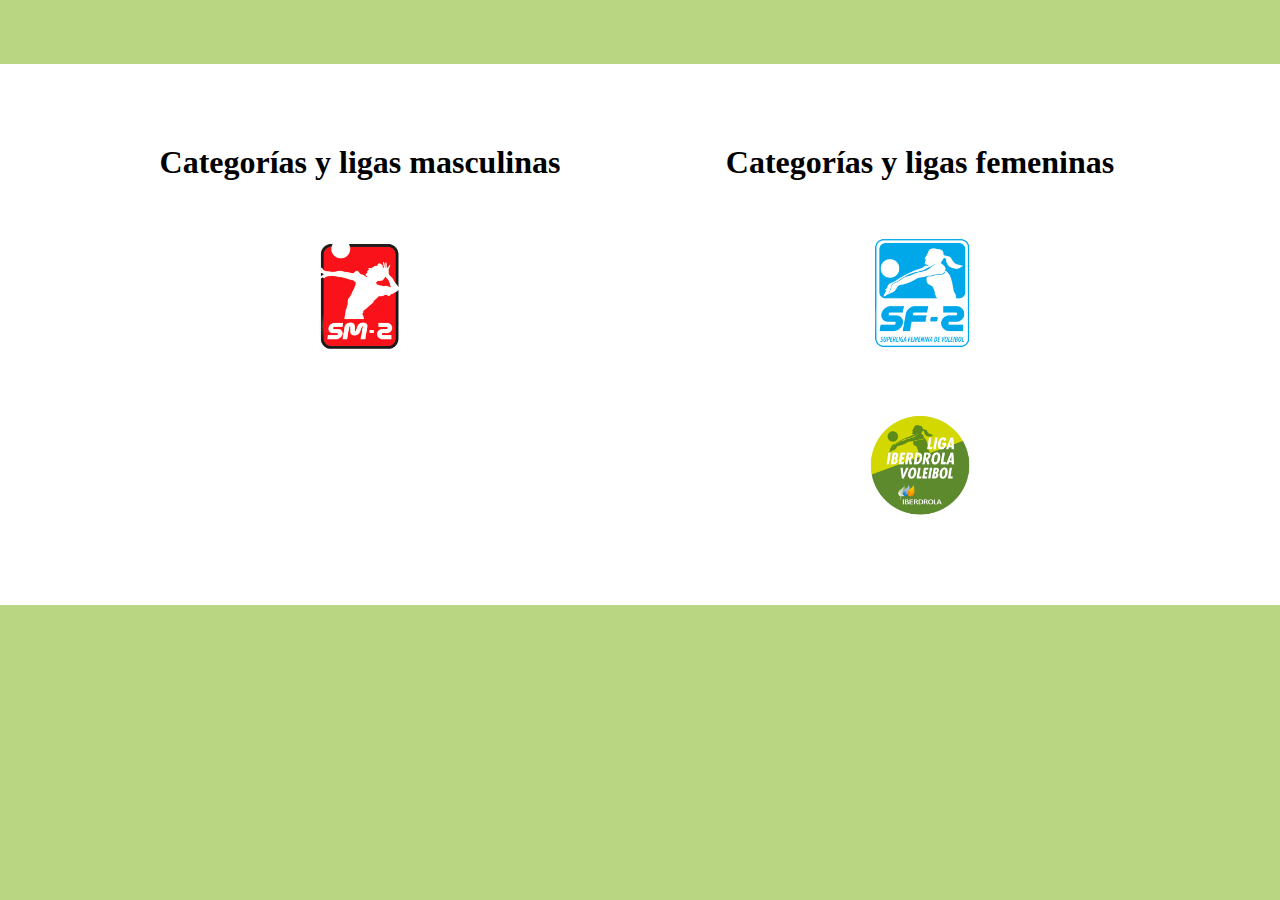
<file: Pagina web entrega a subir ESCRIT/HTML/Categorias_ligas.html>
<!DOCTYPE html>
<html lang="en">
<head>
    <meta charset="UTF-8">
    <meta http-equiv="X-UA-Compatible" content="IE=edge">
    <meta name="viewport" content="width=device-width, initial-scale=1.0">
    <title>Categorías y ligas</title>
    <link rel="stylesheet" type="text/css" href="../CSS/Categorias_ligas.css">
    <link rel="shortcut icon" href="../Imagenes/sayremayser.webp">
</head>
<body>
    <div class="big_div">
        <div class="masculino">
            <h1>Categorías y ligas masculinas</h1>
            <div class="div_masculino"><a href="../HTML/SuperligaMasculina2.html"><img class="SM2" src="../Imagenes/SM2.jpg" alt=""></a></div>
        </div>
        <div class="femenino">
            <h1>Categorías y ligas femeninas</h1>
            <div class="div_femenino"><a href="../HTML/SuperligaFemenina2.html"><img src="../Imagenes/SF2.png" alt=""></a></div>
            <div class="div_femenino"><a href="../HTML/SuperligaFemenina1.html"><img src="../Imagenes/SF1.png" alt=""></a></div>
            
        </div>
    </div>
    
</body>
</html>
</file>
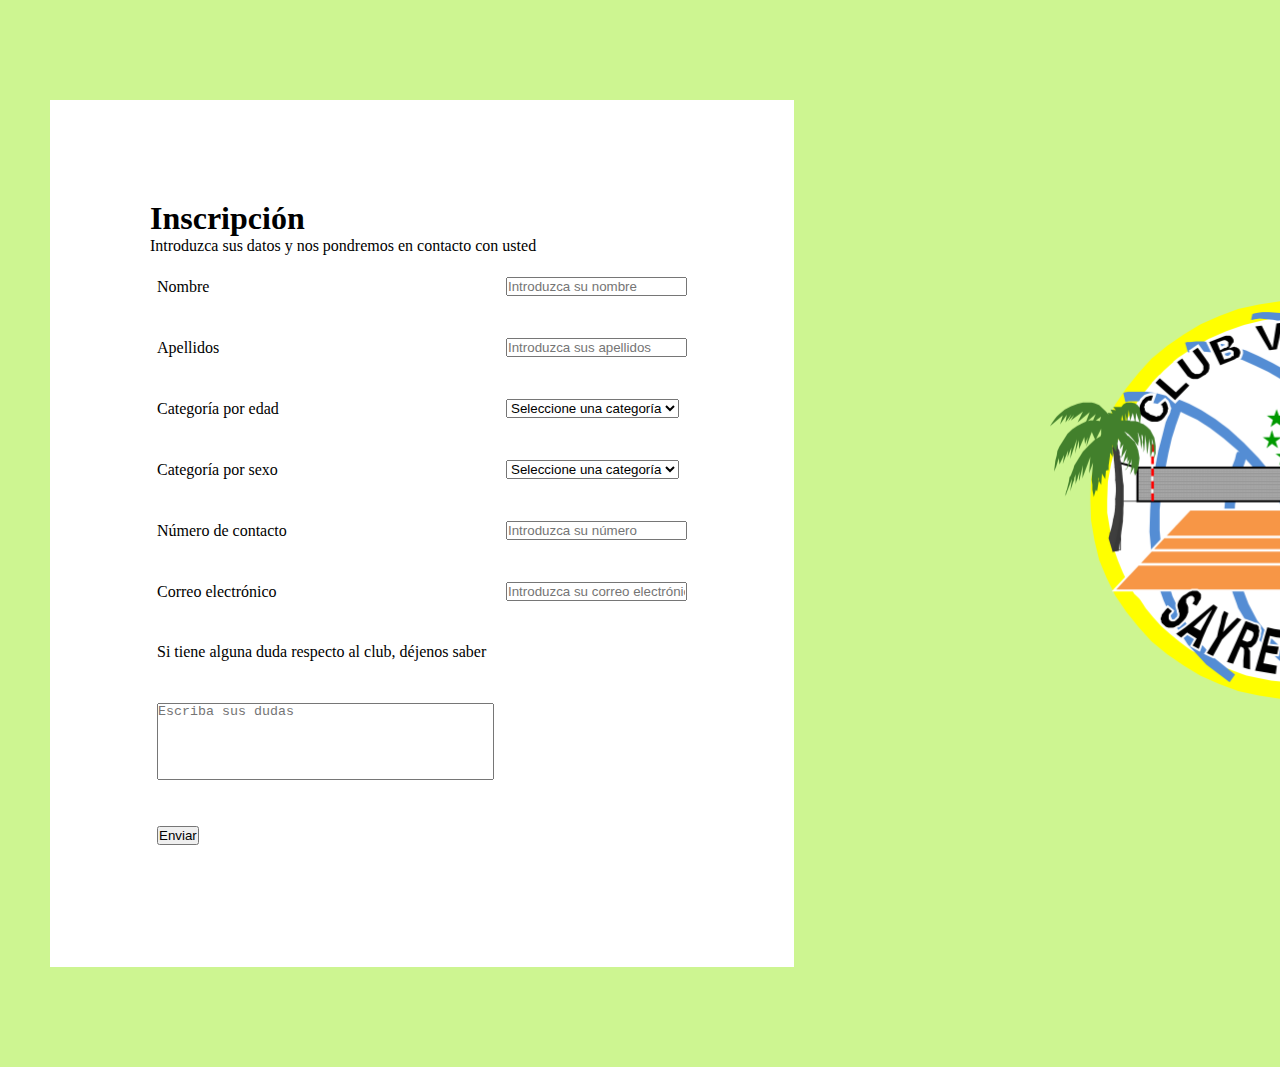
<file: Pagina web entrega a subir ESCRIT/HTML/Consultorio.html>
<!DOCTYPE html>
<html lang="en">
<head>
    <meta charset="UTF-8">
    <meta http-equiv="X-UA-Compatible" content="IE=edge">
    <meta name="viewport" content="width=device-width, initial-scale=1.0">
    <link rel="shortcut icon" href="../Imagenes/sayremayser.webp">
    <link rel="stylesheet" type="text/css" href="../CSS/Consultorio.css">
    <title>Contacta con el club</title>
</head>
<body>
    <div class="big_div">
        <div class="div">
            <h1>Inscripción</h1>
            <p> Introduzca sus datos y nos pondremos en contacto con usted</p>
                <form action="http://www.iesanaluisabenitez.org/" method="post">
                    <table>
                        <tr class="tr">
                            <td>
                                <label for="Nombre">Nombre</label>
                            </td>
                            <td>
                                <input type="text" name ="Nombre" id="Nombre" placeholder="Introduzca su nombre">
                            </td>
                        </tr>
                        <tr>
                            <td>
                                <label for="Apellidos">Apellidos</label>
                            </td>
                            <td>
                                <input type="text" name ="Apellidos" id="Apellidos" placeholder="Introduzca sus apellidos">
                            </td>
                        </tr>
                        <tr>
                            <td>
                                <label for="Categoría_edad">Categoría por edad</label>
                            </td>
                            <td>
                                <select name="Categoría_edad" id="Categoría_edad">
                                    <option value="" selected>Seleccione una categoría</option>
                                    <option value="Benjamín">Benjamín</option>
                                    <option value="Alevín">Alevín</option>
                                    <option value="Infantil">Infantil</option>
                                    <option value="Cadete">Cadete</option>
                                    <option value="Juvenil">Juvenil</option>
                                    <option value="Junior">Junior</option>
                                    <option value="Senior">Senior</option>
                                </select>
                            </td>
                        </tr>
                        <tr>
                            <td>
                                <label for="Categoría_sexo">Categoría por sexo</label>
                            </td>
                            <td>
                                <select name="Categoría_sexo" id="Categoría_sexo">
                                    <option value="" selected>Seleccione una categoría</option>
                                    <option value="Masculina">Masculina</option>
                                    <option value="Femenina">Femenina</option>
                                </select>
                            </td>
                        </tr>
                        <tr>
                            <td>
                                <label for="Número">Número de contacto</label>
                            </td>
                            <td>
                                <input type="text" name ="Número" id="Número" placeholder="Introduzca su número">
                            </td>
                        </tr>
                        <tr>
                            <td>
                                <label for="correo">Correo electrónico</label>
                            </td>
                            <td>
                                <input type="text" name ="correo" id="correo" placeholder="Introduzca su correo electrónico">
                            </td>
                        </tr>
                        <tr>
                            <td>
                                <label for="Duda">Si tiene alguna duda respecto al club, déjenos saber  </label>
                            </td>
                            <td></td>
                        </tr>   
                        <tr>
        
                            <td>
                                <textarea name="Duda" id="Duda" cols="40" rows="5" maxlength="300" placeholder="Escriba sus dudas"></textarea>
                            </td>
                            <td></td>
                        </tr>
                        <tr>
                            <td class="boton">
                                <input type="submit" value="Enviar">
                            </td>
                            <td></td>
                        </tr>
                    </table>
                </form>
        </div>
        <img src="../Imagenes/sayremayser.webp" alt="">
    </div>
    
</body>
</html>
</file>
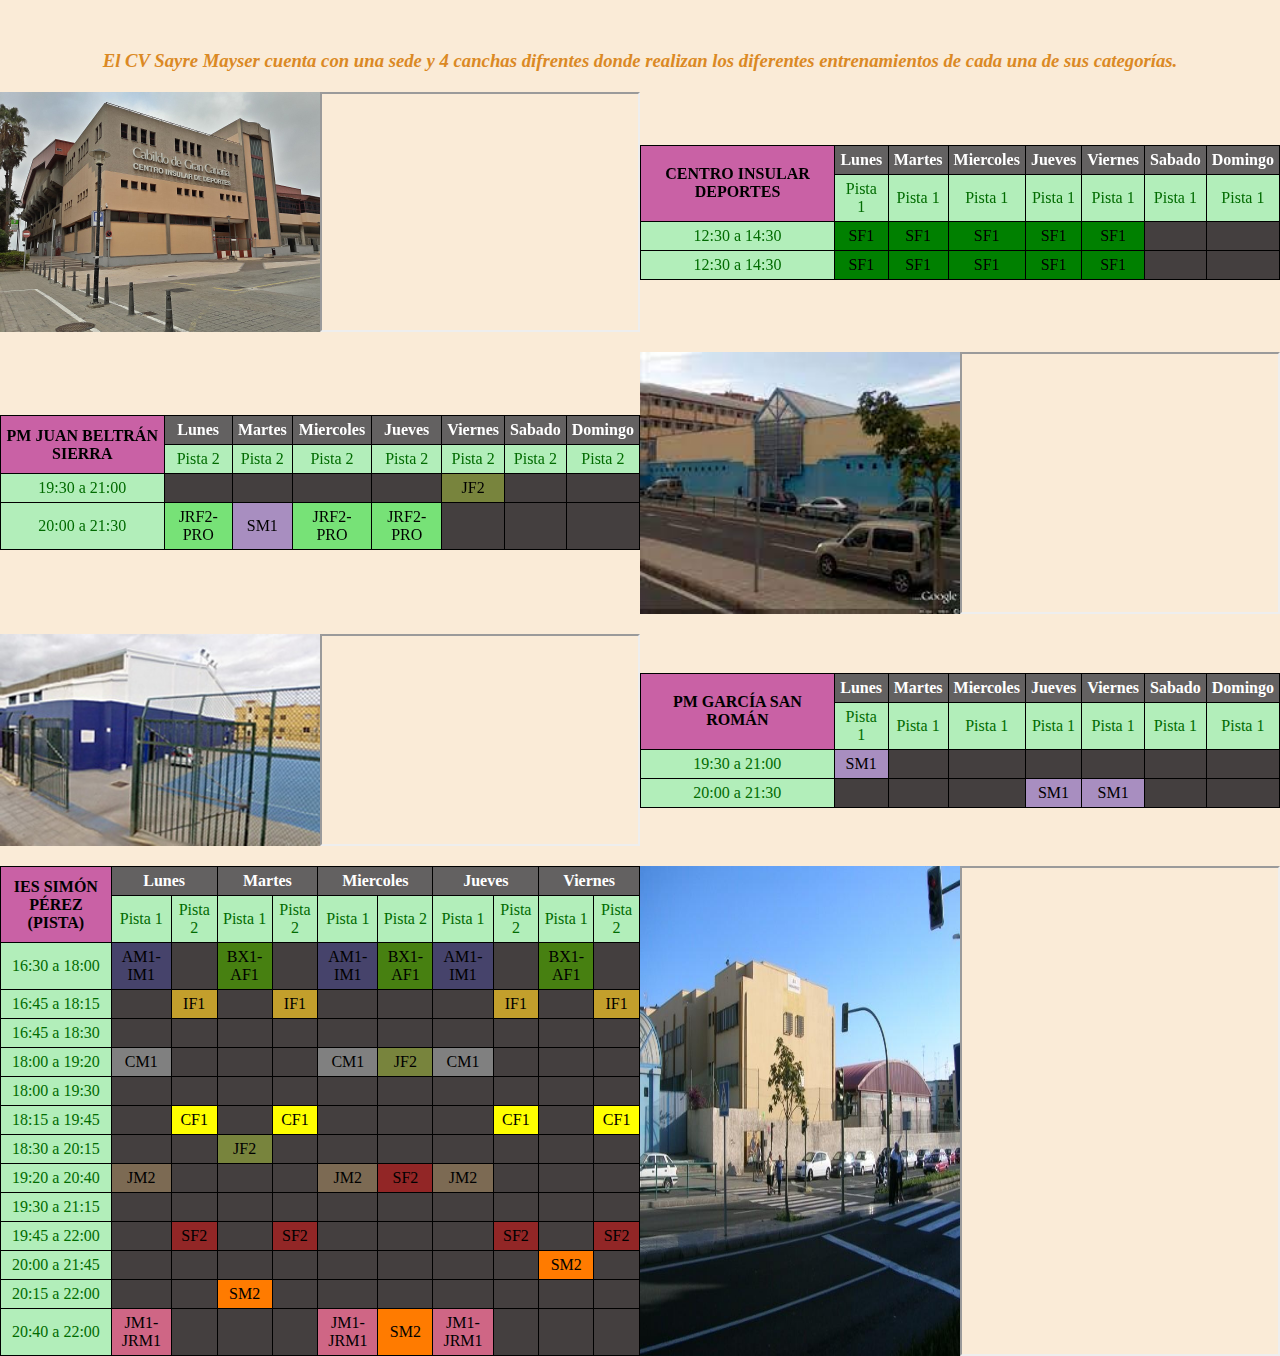
<file: Pagina web entrega a subir ESCRIT/HTML/Localizacion.html>
<!DOCTYPE html>
<html lang="en">
<head>
    <meta charset="UTF-8">
    <meta http-equiv="X-UA-Compatible" content="IE=edge">
    <meta name="viewport" content="width=device-width, initial-scale=1.0">
    <link rel="stylesheet" type="text/css" href="../CSS/Localizacion.css">
    <link rel="shortcut icon" href="../Imagenes/sayremayser.webp">
    <title>Localizaciones</title>
</head>
<body>
    <header>
        <h3>El CV Sayre Mayser cuenta con una sede y 4 canchas difrentes donde realizan los diferentes entrenamientos de cada una de sus categorías.</h3>
    </header>
    <div class="primera_linea">
        <div class="div_izquierda">
            <img src="../Imagenes/Insulardeportes.jpg" alt="" class="insular">
            <iframe src="https://www.google.com/maps/embed?pb=!1m18!1m12!1m3!1d3519.0966728985613!2d-15.419932284928986!3d28.113084682625594!2m3!1f0!2f0!3f0!3m2!1i1024!2i768!4f13.1!3m3!1m2!1s0xc4095848462aaa9%3A0x9ceb6601a23aec80!2sCentro%20Insular%20de%20Deportes%20de%20Gran%20Canaria!5e0!3m2!1ses!2ses!4v1643299437495!5m2!1ses!2ses" allowfullscreen="" loading="lazy" class="mapa1"></iframe> 
        </div>
        <div class="tabla">
            <table>
                <tr>
                    <th rowspan="2" class="rosa">CENTRO INSULAR DEPORTES</th>
                    <th class="dias">Lunes</th>
                    <th class="dias">Martes</th>
                    <th class="dias">Miercoles</th>
                    <th class="dias">Jueves</th>
                    <th class="dias">Viernes</th>
                    <th class="dias">Sabado</th>
                    <th class="dias">Domingo</th>
                </tr>
                <tr>
                    <td class="horas">Pista 1</td>
                    <td class="horas">Pista 1</td>
                    <td class="horas">Pista 1</td>
                    <td class="horas">Pista 1</td>
                    <td class="horas">Pista 1</td>
                    <td class="horas">Pista 1</td>
                    <td class="horas">Pista 1</td>
                </tr>
                <tr>
                    <td class="horas">12:30 a 14:30</td>
                    <td class="verde_oscuro">SF1</td>
                    <td class="verde_oscuro">SF1</td>
                    <td class="verde_oscuro">SF1</td>
                    <td class="verde_oscuro">SF1</td>
                    <td class="verde_oscuro">SF1</td>
                    <td></td>
                    <td></td>
                </tr>
                <tr>
                    <td class="horas">12:30 a 14:30</td>
                    <td class="verde_oscuro">SF1</td>
                    <td class="verde_oscuro">SF1</td>
                    <td class="verde_oscuro">SF1</td>
                    <td class="verde_oscuro">SF1</td>
                    <td class="verde_oscuro">SF1</td>
                    <td></td>
                    <td></td>
                </tr>
            </table>
        </div>
    </div>
    <div class="segunda_linea">
        <div class="tabla">
            <table>
                <tr>
                    <th rowspan="2" class="rosa">PM JUAN BELTRÁN SIERRA</th>
                    <th class="dias">Lunes</th>
                    <th class="dias">Martes</th>
                    <th class="dias">Miercoles</th>
                    <th class="dias">Jueves</th>
                    <th class="dias">Viernes</th>
                    <th class="dias">Sabado</th>
                    <th class="dias">Domingo</th>
                </tr>
                <tr>
                    <td class="horas">Pista 2</td>
                    <td class="horas">Pista 2</td>
                    <td class="horas">Pista 2</td>
                    <td class="horas">Pista 2</td>
                    <td class="horas">Pista 2</td>
                    <td class="horas">Pista 2</td>
                    <td class="horas">Pista 2</td>
                </tr>
                <tr>
                    <td class="horas">19:30 a 21:00</td>
                    <td></td>
                    <td></td>
                    <td></td>
                    <td></td>
                    <td class="marron_raro">JF2</td>
                    <td></td>
                    <td></td>
                </tr>
                <tr>
                    <td class="horas">20:00 a 21:30</td>
                    <td class="verde_flojo">JRF2-PRO</td>
                    <td class="morado_flojo">SM1</td>
                    <td class="verde_flojo">JRF2-PRO</td>
                    <td class="verde_flojo">JRF2-PRO</td>
                    <td></td>
                    <td></td>
                    <td></td>
                </tr>
            </table>
        </div>
        <div class="div_derecha">
            <img src="../Imagenes/JuanBeltran.jfif" alt="" class="juan">
            <iframe class="mapa1" src="https://www.google.com/maps/embed?pb=!1m18!1m12!1m3!1d3519.4157465810104!2d-15.437732384929246!3d28.10335918262961!2m3!1f0!2f0!3f0!3m2!1i1024!2i768!4f13.1!3m3!1m2!1s0xc4095bca9139c69%3A0xa33be9425948e943!2sPabell%C3%B3n%20Juan%20Beltr%C3%A1n!5e0!3m2!1ses!2ses!4v1643300756371!5m2!1ses!2ses" allowfullscreen="" loading="lazy"></iframe>
        </div>
        
    </div>
    <div class="primera_linea">
        <div class="div_izquierda">
            <img src="../Imagenes/SanRoman.jpg" alt="" class="roman">
            <iframe class="mapa1" src="https://www.google.com/maps/embed?pb=!1m18!1m12!1m3!1d3519.194356204508!2d-15.431132984929075!3d28.11010758262682!2m3!1f0!2f0!3f0!3m2!1i1024!2i768!4f13.1!3m3!1m2!1s0xc40959929c65f63%3A0x8ad3651b4dd23f7d!2sPolideportivo%20Garc%C3%ADa%20San%20Rom%C3%A1n!5e0!3m2!1ses!2ses!4v1643302093604!5m2!1ses!2ses" allowfullscreen="" loading="lazy"></iframe>
        </div>
        <div class="tabla">
            <table>
                <tr>
                    <th rowspan="2" class="rosa">PM GARCÍA SAN ROMÁN</th>
                    <th class="dias">Lunes</th>
                    <th class="dias">Martes</th>
                    <th class="dias">Miercoles</th>
                    <th class="dias">Jueves</th>
                    <th class="dias">Viernes</th>
                    <th class="dias">Sabado</th>
                    <th class="dias">Domingo</th>
                </tr>
                <tr>
                    <td class="horas">Pista 1</td>
                    <td class="horas">Pista 1</td>
                    <td class="horas">Pista 1</td>
                    <td class="horas">Pista 1</td>
                    <td class="horas">Pista 1</td>
                    <td class="horas">Pista 1</td>
                    <td class="horas">Pista 1</td>
                </tr>
                <tr>
                    <td class="horas">19:30 a 21:00</td>
                    <td class="morado_flojo">SM1</td>
                    <td></td>
                    <td></td>
                    <td></td>
                    <td></td>
                    <td></td>
                    <td></td>
                </tr>
                <tr>
                    <td class="horas">20:00 a 21:30</td>
                    <td></td>
                    <td></td>
                    <td></td>
                    <td class="morado_flojo">SM1</td>
                    <td class="morado_flojo">SM1</td>
                    <td></td>
                    <td></td>
                </tr>
            </table>
        </div>
    </div>
    <div class="ultima_linea">
        <div class="tabla">
            <table>
                <tr>
                    <th rowspan="2" class="rosa">IES SIMÓN PÉREZ (PISTA)</th>
                    <th colspan="2" class="dias">Lunes</th>
                    <th colspan="2" class="dias">Martes</th>
                    <th colspan="2" class="dias">Miercoles</th>
                    <th colspan="2" class="dias">Jueves</th>
                    <th colspan="2" class="dias">Viernes</th>
                </tr>
                <tr>
                    <td class="horas">Pista 1</td>
                    <td class="horas">Pista 2</td>
                    <td class="horas">Pista 1</td>
                    <td class="horas">Pista 2</td>
                    <td class="horas">Pista 1</td>
                    <td class="horas">Pista 2</td>
                    <td class="horas">Pista 1</td>
                    <td class="horas">Pista 2</td>
                    <td class="horas">Pista 1</td>
                    <td class="horas">Pista 2</td>
                </tr>
                <tr>
                    <td class="horas">16:30 a 18:00</td>
                    <td class="azul_claro">AM1-IM1</td>
                    <td></td>
                    <td class="verde_bosque">BX1-AF1</td>
                    <td></td>
                    <td class="azul_claro">AM1-IM1</td>
                    <td class="verde_bosque">BX1-AF1</td>
                    <td class="azul_claro">AM1-IM1</td>
                    <td></td>
                    <td class="verde_bosque">BX1-AF1</td>
                    <td></td>
                </tr>
                <tr>
                    <td class="horas">16:45 a 18:15</td>
                    <td></td>
                    <td class="amarillo_fuerte">IF1</td>
                    <td></td>
                    <td class="amarillo_fuerte">IF1</td>
                    <td></td>
                    <td></td>
                    <td></td>
                    <td class="amarillo_fuerte">IF1</td>
                    <td></td>
                    <td class="amarillo_fuerte">IF1</td>
                </tr>
                <tr>
                    <td class="horas">16:45 a 18:30</td>
                    <td></td>
                    <td></td>
                    <td></td>
                    <td></td>
                    <td></td>
                    <td></td>
                    <td></td>
                    <td></td>
                    <td></td>
                    <td></td>
                </tr>
                <tr>
                    <td class="horas">18:00 a 19:20</td>
                    <td class="gris_fuerte">CM1</td>
                    <td></td>
                    <td></td>
                    <td></td>
                    <td class="gris_fuerte">CM1</td>
                    <td class="marron_raro">JF2</td>
                    <td class="gris_fuerte">CM1</td>
                    <td></td>
                    <td></td>
                    <td></td>
                </tr>
                <tr>
                    <td class="horas">18:00 a 19:30</td>
                    <td></td>
                    <td></td>
                    <td></td>
                    <td></td>
                    <td></td>
                    <td></td>
                    <td></td>
                    <td></td>
                    <td></td>
                    <td></td>
                </tr>
                <tr>
                    <td class="horas">18:15 a 19:45</td>
                    <td class=""></td>
                    <td class="amarillo">CF1</td>
                    <td class=""></td>
                    <td class="amarillo">CF1</td>
                    <td class=""></td>
                    <td class=""></td>
                    <td class=""></td>
                    <td class="amarillo">CF1</td>
                    <td class=""></td>
                    <td class="amarillo">CF1</td>
                </tr>
                <tr>
                    <td class="horas">18:30 a 20:15</td>
                    <td class=""></td>
                    <td class=""></td>
                    <td class="marron_raro">JF2</td>
                    <td class=""></td>
                    <td class=""></td>
                    <td class=""></td>
                    <td class=""></td>
                    <td class=""></td>
                    <td class=""></td>
                    <td class=""></td>
                </tr>
                <tr>
                    <td class="horas">19:20 a 20:40</td>
                    <td class="carne">JM2</td>
                    <td class=""></td>
                    <td class=""></td>
                    <td class=""></td>
                    <td class="carne">JM2</td>
                    <td class="gris_flojo">SF2</td>
                    <td class="carne">JM2</td>
                    <td class=""></td>
                    <td class=""></td>
                    <td class=""></td>
                </tr>
                <tr>
                    <td class="horas">19:30 a 21:15</td>
                    <td class=""></td>
                    <td class=""></td>
                    <td class=""></td>
                    <td class=""></td>
                    <td class=""></td>
                    <td class=""></td>
                    <td class=""></td>
                    <td class=""></td>
                    <td class=""></td>
                    <td class=""></td>
                </tr>
                <tr>
                    <td class="horas">19:45 a 22:00</td>
                    <td class=""></td>
                    <td class="gris_flojo">SF2</td>
                    <td class=""></td>
                    <td class="gris_flojo">SF2</td>
                    <td class=""></td>
                    <td class=""></td>
                    <td class=""></td>
                    <td class="gris_flojo">SF2</td>
                    <td class=""></td>
                    <td class="gris_flojo">SF2</td>
                </tr>
                <tr>
                    <td class="horas">20:00 a 21:45</td>
                    <td class=""></td>
                    <td class=""></td>
                    <td class=""></td>
                    <td class=""></td>
                    <td class=""></td>
                    <td class=""></td>
                    <td class=""></td>
                    <td class=""></td>
                    <td class="naranja">SM2</td>
                    <td class=""></td>
                </tr>
                <tr>
                    <td class="horas">20:15 a 22:00</td>
                    <td class=""></td>
                    <td class=""></td>
                    <td class="naranja">SM2</td>
                    <td class=""></td>
                    <td class=""></td>
                    <td class=""></td>
                    <td class=""></td>
                    <td class=""></td>
                    <td class=""></td>
                    <td class=""></td>
                </tr>
                <tr>
                    <td class="horas">20:40 a 22:00</td>
                    <td class="magenta">JM1-JRM1</td>
                    <td class=""></td>
                    <td class=""></td>
                    <td class=""></td>
                    <td class="magenta">JM1-JRM1</td>
                    <td class="naranja">SM2</td>
                    <td class="magenta">JM1-JRM1</td>
                    <td class=""></td>
                    <td class=""></td>
                    <td class=""></td>
                </tr>
            </table>
        </div>
        <div class="div_derecha">
            <img src="../Imagenes/Simon_Perez.jpg" alt="" class="simon">
            <iframe class="mapa1" src="https://www.google.com/maps/embed?pb=!1m18!1m12!1m3!1d3519.4108786435872!2d-15.43729218492922!3d28.103507582629458!2m3!1f0!2f0!3f0!3m2!1i1024!2i768!4f13.1!3m3!1m2!1s0xc4095bb4bac9695%3A0xbfcfb3e9939a7c2d!2zSUVTIFNpbcOzbiBQw6lyZXo!5e0!3m2!1ses!2ses!4v1643302214867!5m2!1ses!2ses" allowfullscreen="" loading="lazy"></iframe>
        </div>
    </div>
    
    
</body>
</html>
</file>
<file: Pagina web entrega a subir ESCRIT/CSS/Categorias_ligas.css>
* {
    box-sizing: border-box;
    margin:0px;
    padding: 0px;
}

body{
    background-color: rgb(185, 214, 130);
}

.big_div{
    display: flex;
    justify-content: center;
    justify-content: space-between;
    padding: 80px;
    background-color: white;
    margin-top: 5%;  
}

img{
    width: 20%;
    height: 70%;
}

.SM2{
    width: 40%;
    height: 40%;
}

.masculino{
    text-align: center;
}

.femenino{
    text-align: center;
}

.div_masculino{
    margin-top: 10%;
}

.div_femenino{
    margin-top: 10%;
}
</file>
<file: Pagina web entrega a subir ESCRIT/CSS/Consultorio.css>
* {
    box-sizing: border-box;
   margin:0px;
   padding: 0px;
}
body{
    background-color: rgb(205, 245, 145);
}
.div{
    padding: 100px;
    margin-left: 50px;
    margin-right: 20%;
    margin-top: 100px;
    background-color: rgb(255, 255, 255);
    margin-bottom: 100px;
}
textarea{
    resize: none;
}
td{
    margin-top: 20px;
    padding: 20px 5px;
}

.big_div{
    display: flex;
}

img{
    margin-top: 300px;
    width: 500px;
    height: 400px;
}
</file>
<file: Pagina web entrega a subir ESCRIT/CSS/Localizacion.css>
* {
    box-sizing: border-box;
   margin:0px;
   padding: 0px;
}

body{
background-color: antiquewhite;
}

header{
    margin-top: 50px;
    font-style: oblique;
    color: rgb(219, 137, 36);
}
h3{
    text-align: center;
}
.primera_linea{
    display: flex;
    flex-wrap: wrap;
    align-items: center;
    width: 100%;
    margin-top: 20px;
}
.div_izquierda{
    display: flex;
    width: 50%;
}

.tabla{
    width: 50%;
    background-color: rgb(68, 63, 63);
}

.tabla > table{
    width: 100%;
}

.insular{
    width: 50%;
}

.mapa1{
    width: 50%;
}





.div_derecha{
    display: flex;
    justify-content: right;
    width: 50%;
}

.juan{
    width: 50%;
}
.roman{
    width: 50%;
}

.simon{
    width: 50%;
}

table, th, td{
    border: 1px solid;
    border-collapse: collapse;
    padding: 5px;
}
.vertical{
    display: block;
}

.segunda_linea{
    display: flex;
    flex-wrap: wrap;
    align-items: center;
    width: 100%;
    margin-top: 20px;
}

.ultima_linea{
    display: flex;
    flex-wrap: wrap;
    width: 100%;
    margin-top: 20px;
}

.dias{
    color: white;
    border-color: black;
    background-color: rgba(128, 128, 128, 0.534);
}

.horas{
    color: rgb(1, 107, 1);
    background-color: rgb(178, 238, 186);
    border-color: black;
}
.verde_oscuro{
    background-color: green;
}

.morado_flojo{
    background-color: rgb(168, 142, 192);
}

.verde_flojo{
    background-color: rgb(119, 226, 119);
}

.azul_claro{
    background-color: rgba(76, 76, 218, 0.288);
}

.amarillo{
    background-color: yellow;
}

.rosa{
    background-color: rgba(241, 107, 196, 0.774);
}

.amarillo_fuerte{
    background-color: rgba(231, 186, 38, 0.781);
}

.verde_bosque{
    background-color: rgba(72, 141, 8, 0.836);
}

.gris_fuerte{
    background-color: gray
}

.gris_flojo{
    background-color: rgba(216, 16, 16, 0.527);
}

.marron_raro{
    background-color: rgba(135, 151, 61, 0.788);
}

.carne{
    background-color: rgba(202, 166, 113, 0.418);
}

td{
    text-align: center;
    background-color: rgb(68, 63, 63);
}

.naranja{
    background-color: rgb(255, 123, 0);
}

.magenta{
    background-color: rgba(243, 112, 151, 0.801);
}
</file>
